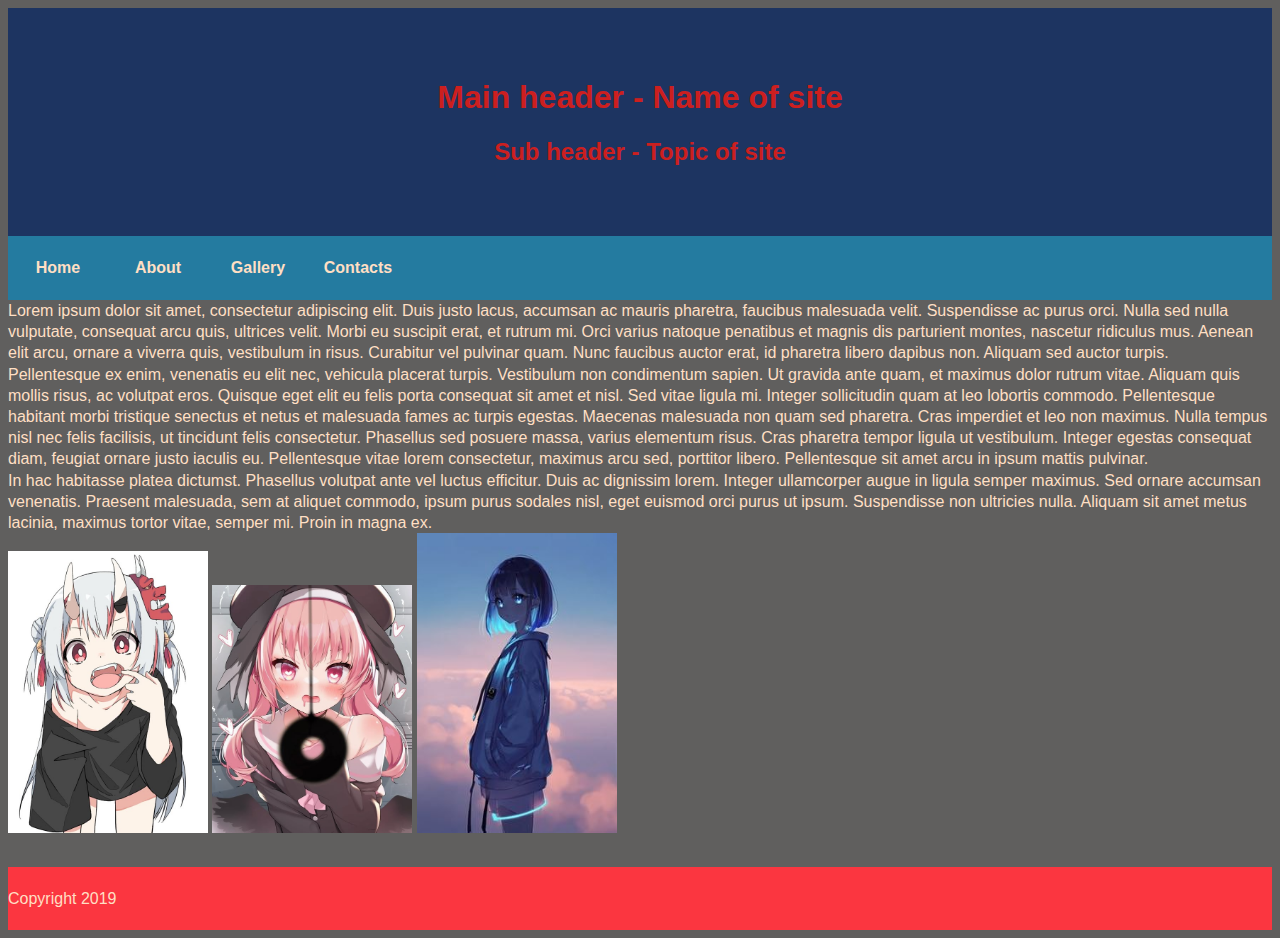
<file: index.html>
<!DOCTYPE html>
<link rel="stylesheet" href="styles.css">
<html lang="uk"> 
    <head>
        <title>Сайт Іванова Івана</title>
        <meta charset="utf-8">
    </head>
    <body>
        <header>
            <h1>Main header - Name of site</h1>
            <h2>Sub header - Topic of site</h2>
        </header>
        <nav>
            <ul>
                <li><a href="index.html">Home</a></li>
                <li><a href="info.html">About</a></li>
                <li><a href="gallery.html">Gallery</a></li>
                <li><a href="form.html">Contacts</a></li>
            </ul>
        </nav>
        <p>Lorem ipsum dolor sit amet, consectetur adipiscing elit. Duis justo lacus, accumsan ac mauris pharetra, faucibus malesuada velit. Suspendisse ac purus orci. Nulla sed nulla vulputate, consequat arcu quis, ultrices velit. Morbi eu suscipit erat, et rutrum mi. Orci varius natoque penatibus et magnis dis parturient montes, nascetur ridiculus mus. Aenean elit arcu, ornare a viverra quis, vestibulum in risus. Curabitur vel pulvinar quam. Nunc faucibus auctor erat, id pharetra libero dapibus non. Aliquam sed auctor turpis.</p>
        <p>Pellentesque ex enim, venenatis eu elit nec, vehicula placerat turpis. Vestibulum non condimentum sapien. Ut gravida ante quam, et maximus dolor rutrum vitae. Aliquam quis mollis risus, ac volutpat eros. Quisque eget elit eu felis porta consequat sit amet et nisl. Sed vitae ligula mi. Integer sollicitudin quam at leo lobortis commodo. Pellentesque habitant morbi tristique senectus et netus et malesuada fames ac turpis egestas. Maecenas malesuada non quam sed pharetra. Cras imperdiet et leo non maximus. Nulla tempus nisl nec felis facilisis, ut tincidunt felis consectetur. Phasellus sed posuere massa, varius elementum risus. Cras pharetra tempor ligula ut vestibulum. Integer egestas consequat diam, feugiat ornare justo iaculis eu. Pellentesque vitae lorem consectetur, maximus arcu sed, porttitor libero. Pellentesque sit amet arcu in ipsum mattis pulvinar.</p>
        <p>In hac habitasse platea dictumst. Phasellus volutpat ante vel luctus efficitur. Duis ac dignissim lorem. Integer ullamcorper augue in ligula semper maximus. Sed ornare accumsan venenatis. Praesent malesuada, sem at aliquet commodo, ipsum purus sodales nisl, eget euismod orci purus ut ipsum. Suspendisse non ultricies nulla. Aliquam sit amet metus lacinia, maximus tortor vitae, semper mi. Proin in magna ex.</p>
        <img src="images/2.jpg" alt="my photo2" width="200">
        <img src="images/3.jpg" alt="my photo3" width="200">
        <img src="images/4.jpg" alt="my photo4" width="200">
        <footer>
            <p>Copyright 2019</p>
        </footer>
    </body>
</html>
</file>
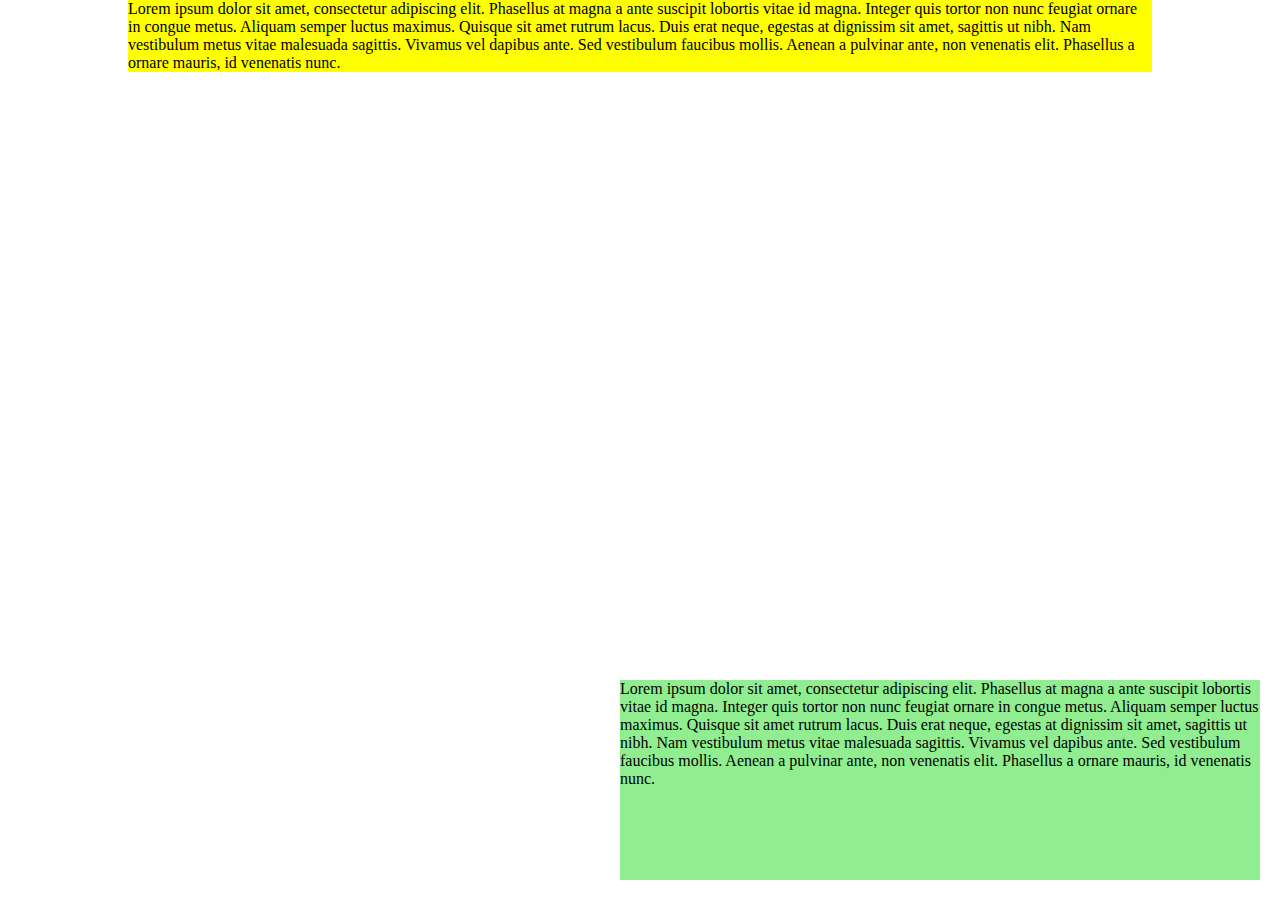
<file: site-block/index.html>
<!DOCTYPE html>
<html>
    <head>
        <title>Parent-child</title>
    </head>
    <body>
        <style type="text/css">
            body{
                margin: 0;
            }
            .parent{
                width: 80%;
                background: yellow;
                margin-left: 10%;
                position: relative;
            }
            .child{
                width: 50%;
                height: 200px;
                background: lightgreen;
                position: absolute;
                bottom: 20px;
                right: 20px;
                left: auto;
                top: auto;
                z-index: 9000;
            }
        </style>
        <div class="child">Lorem ipsum dolor sit amet, consectetur adipiscing elit. Phasellus at magna a ante suscipit lobortis vitae id magna. Integer quis tortor non nunc feugiat ornare in congue metus. Aliquam semper luctus maximus. Quisque sit amet rutrum lacus. Duis erat neque, egestas at dignissim sit amet, sagittis ut nibh. Nam vestibulum metus vitae malesuada sagittis. Vivamus vel dapibus ante. Sed vestibulum faucibus mollis. Aenean a pulvinar ante, non venenatis elit. Phasellus a ornare mauris, id venenatis nunc.</div>
        <div class="parent">
            Lorem ipsum dolor sit amet, consectetur adipiscing elit. Phasellus at magna a ante suscipit lobortis vitae id magna. Integer quis tortor non nunc feugiat ornare in congue metus. Aliquam semper luctus maximus. Quisque sit amet rutrum lacus. Duis erat neque, egestas at dignissim sit amet, sagittis ut nibh. Nam vestibulum metus vitae malesuada sagittis. Vivamus vel dapibus ante. Sed vestibulum faucibus mollis. Aenean a pulvinar ante, non venenatis elit. Phasellus a ornare mauris, id venenatis nunc.
        </div>
    </body>
</html>
</file>
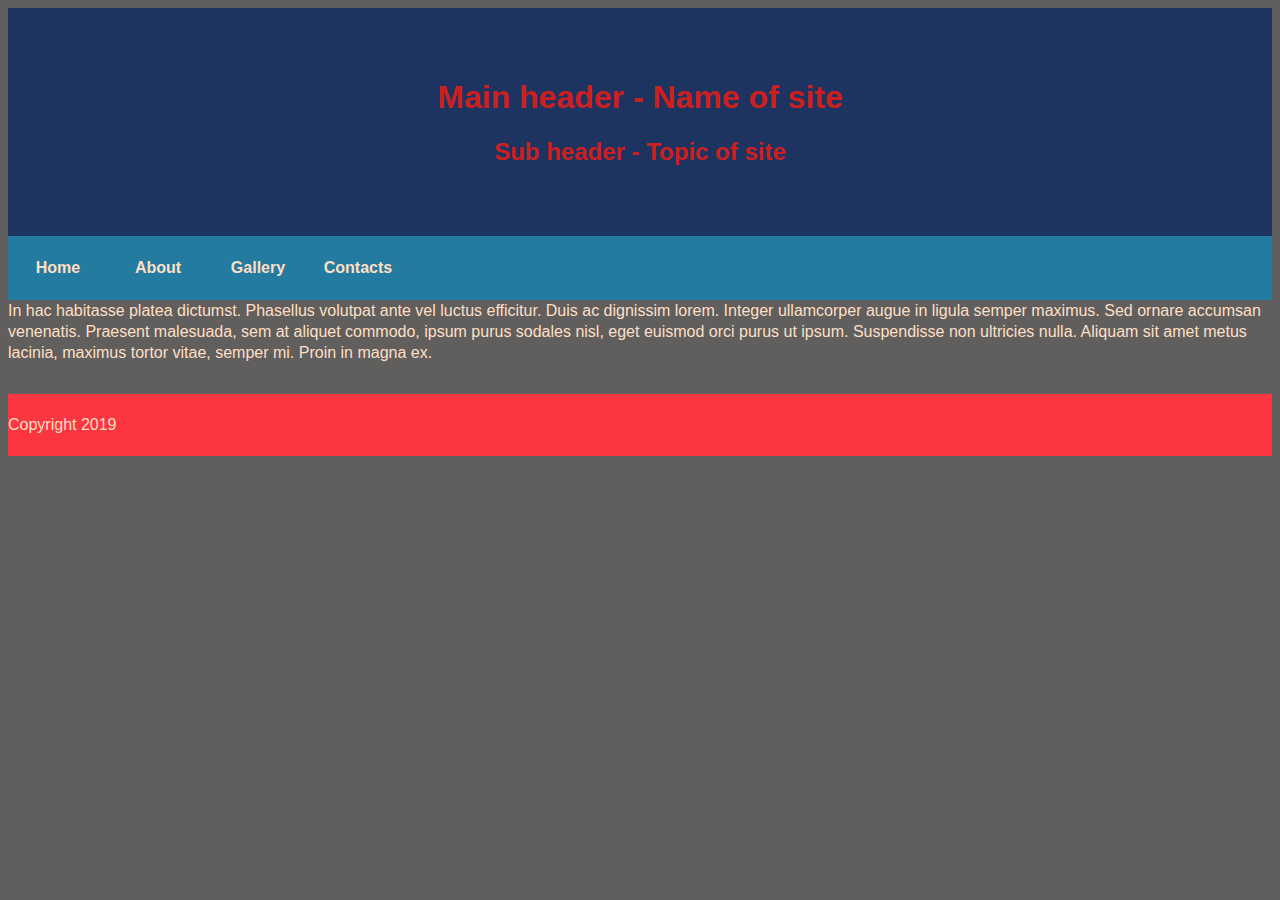
<file: form.html>
<!DOCTYPE html>
<link rel="stylesheet" href="styles.css">
<html lang="uk"> 
    <head>
        <title>Сайт Іванова Івана</title>
        <meta charset="utf-8">
    </head>
    <body>
        <header>
            <h1>Main header - Name of site</h1>
            <h2>Sub header - Topic of site</h2>
        </header>
        <nav>
            <ul>
                <li><a href="index.html">Home</a></li>
                <li><a href="info.html">About</a></li>
                <li><a href="gallery.html">Gallery</a></li>
                <li><a href="form.html">Contacts</a></li>
            </ul>
        </nav>
            <p>In hac habitasse platea dictumst. Phasellus volutpat ante vel luctus efficitur. Duis ac dignissim lorem. Integer ullamcorper augue in ligula semper maximus. Sed ornare accumsan venenatis. Praesent malesuada, sem at aliquet commodo, ipsum purus sodales nisl, eget euismod orci purus ut ipsum. Suspendisse non ultricies nulla. Aliquam sit amet metus lacinia, maximus tortor vitae, semper mi. Proin in magna ex.</p>
        <footer>
            <p>Copyright 2019</p>
        </footer>
    </body>
</html>
</file>
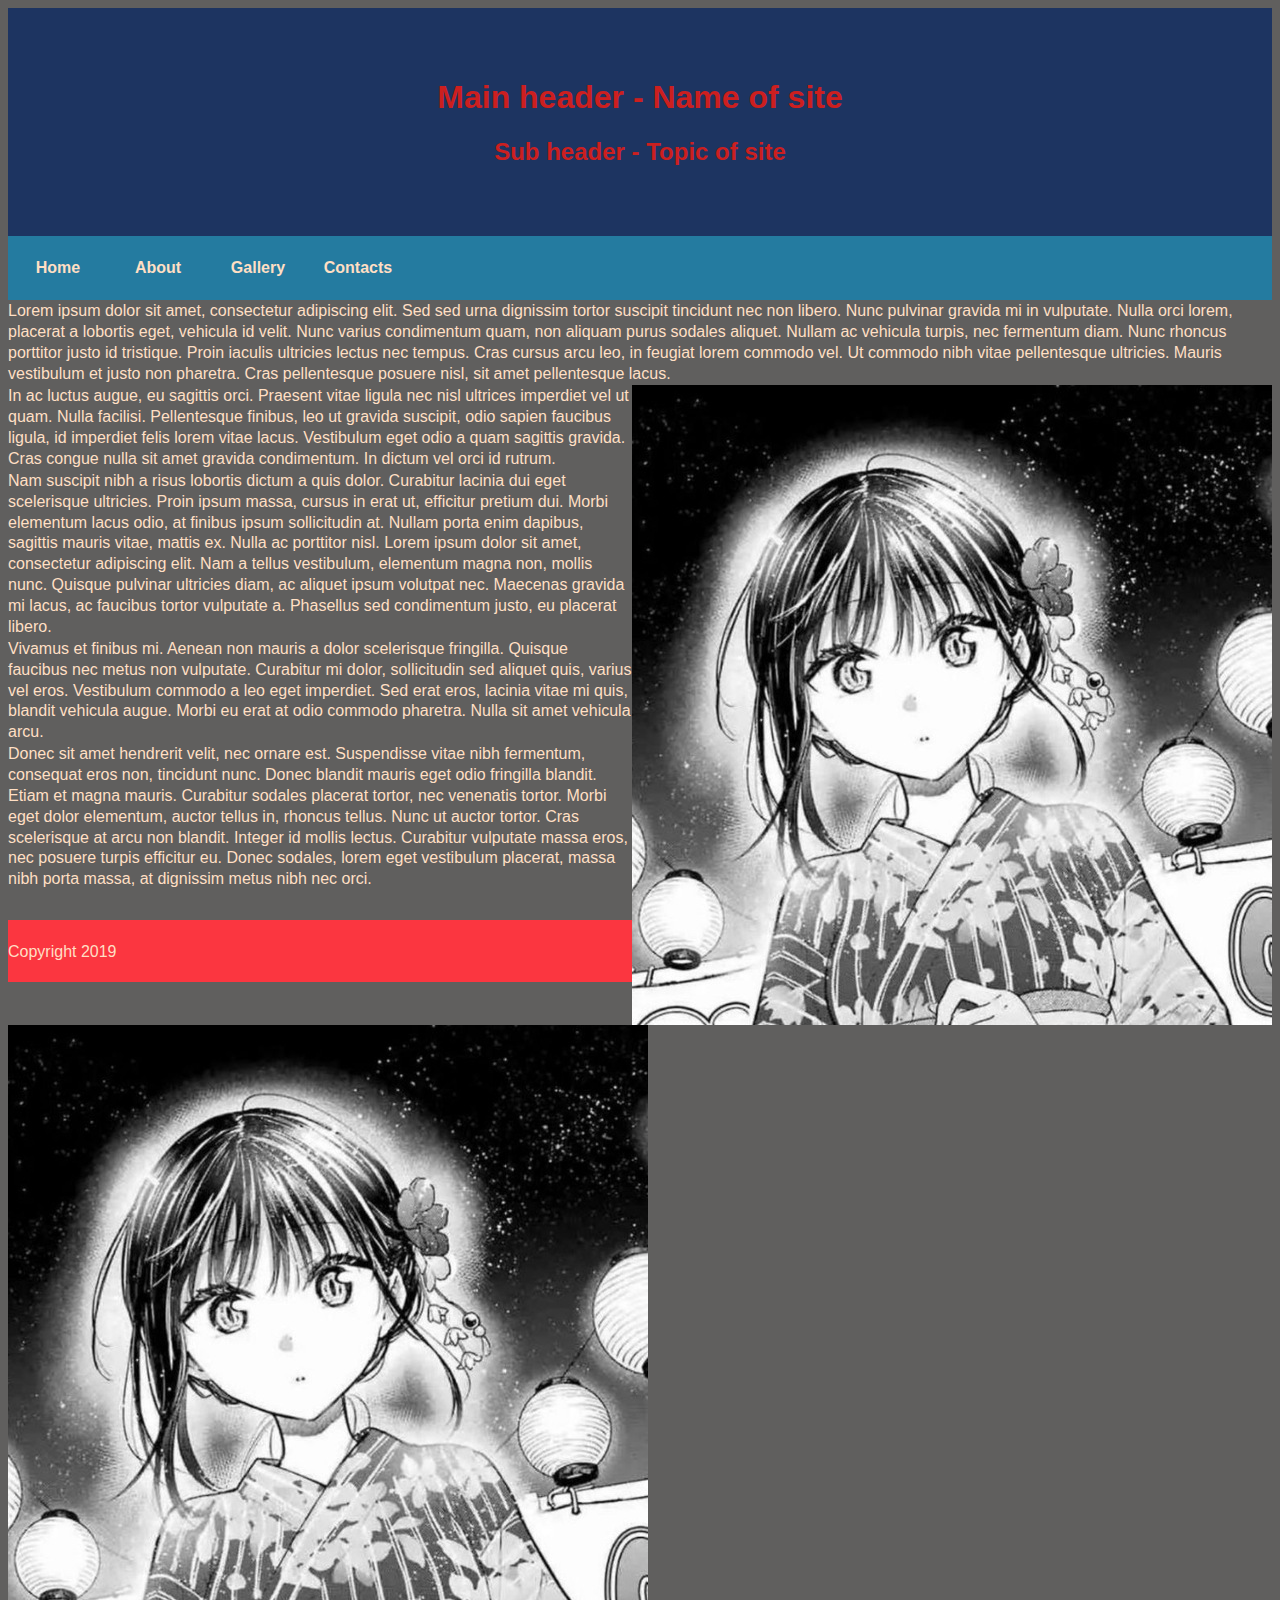
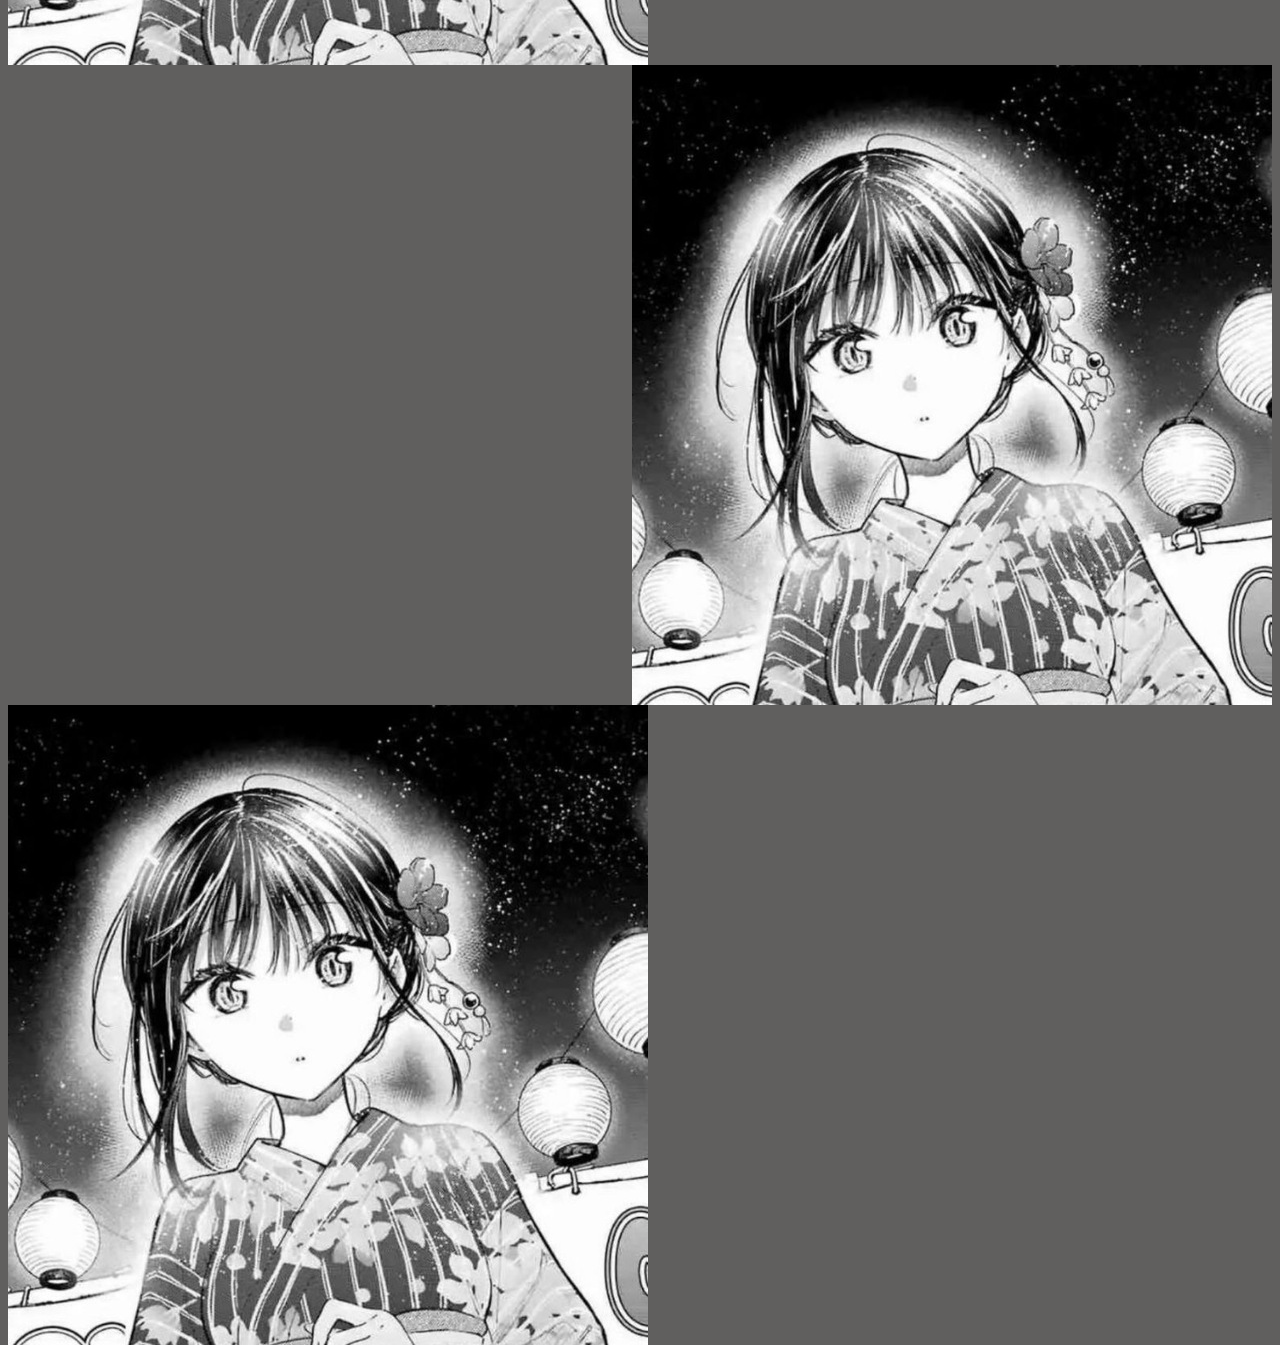
<file: info.html>
<!DOCTYPE html>
<link rel="stylesheet" href="styles.css">
<html lang="uk"> 
    <head>
        <title>Сайт Іванова Івана</title>
        <meta charset="utf-8">
    </head>
    <body>
        <header>
            <h1>Main header - Name of site</h1>
            <h2>Sub header - Topic of site</h2>
        </header>
        <nav>
            <ul>
                <li><a href="index.html">Home</a></li>
                <li><a href="info.html">About</a></li>
                <li><a href="gallery.html">Gallery</a></li>
                <li><a href="form.html">Contacts</a></li>
            </ul>
        </nav>
        <p>Lorem ipsum dolor sit amet, consectetur adipiscing elit. Sed sed urna dignissim tortor suscipit tincidunt nec non libero. Nunc pulvinar gravida mi in vulputate. Nulla orci lorem, placerat a lobortis eget, vehicula id velit. Nunc varius condimentum quam, non aliquam purus sodales aliquet. Nullam ac vehicula turpis, nec fermentum diam. Nunc rhoncus porttitor justo id tristique. Proin iaculis ultricies lectus nec tempus. Cras cursus arcu leo, in feugiat lorem commodo vel. Ut commodo nibh vitae pellentesque ultricies. Mauris vestibulum et justo non pharetra. Cras pellentesque posuere nisl, sit amet pellentesque lacus.</p>
        <img src="images/1.jpg" alt="my photo1" class="Imd right">
        <p>In ac luctus augue, eu sagittis orci. Praesent vitae ligula nec nisl ultrices imperdiet vel ut quam. Nulla facilisi. Pellentesque finibus, leo ut gravida suscipit, odio sapien faucibus ligula, id imperdiet felis lorem vitae lacus. Vestibulum eget odio a quam sagittis gravida. Cras congue nulla sit amet gravida condimentum. In dictum vel orci id rutrum.</p>
        <img src="images/1.jpg" alt="my photo1" class="Imd left">
        <p>Nam suscipit nibh a risus lobortis dictum a quis dolor. Curabitur lacinia dui eget scelerisque ultricies. Proin ipsum massa, cursus in erat ut, efficitur pretium dui. Morbi elementum lacus odio, at finibus ipsum sollicitudin at. Nullam porta enim dapibus, sagittis mauris vitae, mattis ex. Nulla ac porttitor nisl. Lorem ipsum dolor sit amet, consectetur adipiscing elit. Nam a tellus vestibulum, elementum magna non, mollis nunc. Quisque pulvinar ultricies diam, ac aliquet ipsum volutpat nec. Maecenas gravida mi lacus, ac faucibus tortor vulputate a. Phasellus sed condimentum justo, eu placerat libero.</p>
        <img src="images/1.jpg" alt="my photo1" class="Imd right">
        <p>Vivamus et finibus mi. Aenean non mauris a dolor scelerisque fringilla. Quisque faucibus nec metus non vulputate. Curabitur mi dolor, sollicitudin sed aliquet quis, varius vel eros. Vestibulum commodo a leo eget imperdiet. Sed erat eros, lacinia vitae mi quis, blandit vehicula augue. Morbi eu erat at odio commodo pharetra. Nulla sit amet vehicula arcu.</p>
        <img src="images/1.jpg" alt="my photo1" class="Imd left">
        <p>Donec sit amet hendrerit velit, nec ornare est. Suspendisse vitae nibh fermentum, consequat eros non, tincidunt nunc. Donec blandit mauris eget odio fringilla blandit. Etiam et magna mauris. Curabitur sodales placerat tortor, nec venenatis tortor. Morbi eget dolor elementum, auctor tellus in, rhoncus tellus. Nunc ut auctor tortor. Cras scelerisque at arcu non blandit. Integer id mollis lectus. Curabitur vulputate massa eros, nec posuere turpis efficitur eu. Donec sodales, lorem eget vestibulum placerat, massa nibh porta massa, at dignissim metus nibh nec orci.</p>
        <footer>
            <p>Copyright 2019</p>
        </footer>
    </body>
</html>
</file>
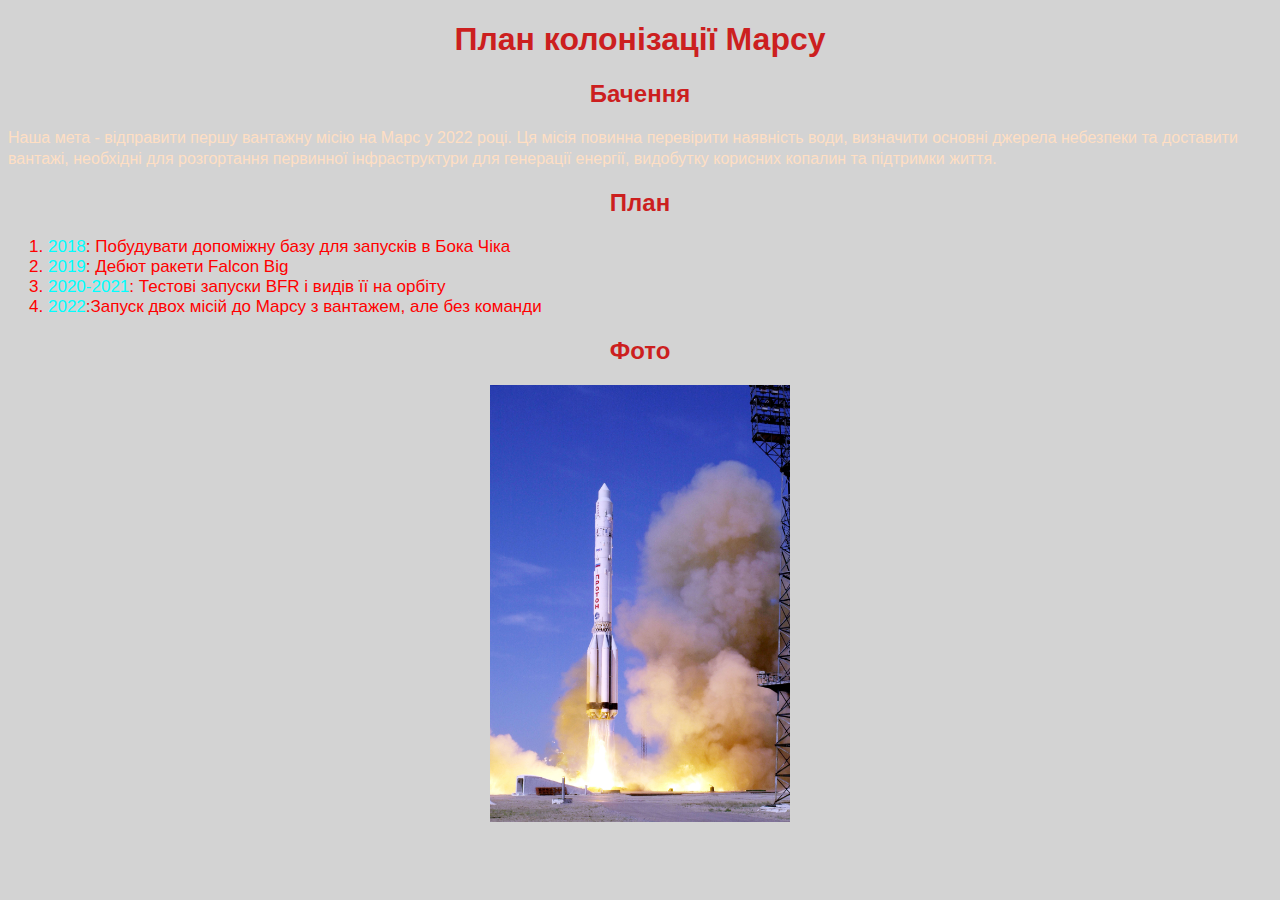
<file: styles.html>
<!DOCTYPE html>
<link rel="stylesheet" href="styles.css">
<html lang="uk">
    <head>
        <title>План колонізації Марсу</title>
    </head>
        <body style="background-color: lightgrey;">
            <h1 style="text-align: center;">План колонізації Марсу</h1>
            <h2 style="text-align: center;">Бачення</h2>
            <p style="font-family: Arial; font-size: 16px">Наша мета - відправити першу вантажну місію на Марс у 2022 році. Ця місія повинна перевірити наявність води, визначити основні джерела небезпеки та доставити вантажі, необхідні для розгортання первинної інфраструктури для генерації енергії, видобутку корисних копалин та підтримки життя.
            </p>
            <h2 style="text-align: center;">План</h2>
            <ol style="font-size: 17px; font-family: Arial;">
                <li style="color: red;"><span style="color: aqua;">2018</span>: Побудувати допоміжну базу для запусків в Бока Чіка</li>
                <li style="color: red;"><span style="color: aqua;">2019</span>: Дебют ракети Falcon Big</li>
                <li style="color: red;"><span style="color: aqua;">2020-2021</span>: Тестові запуски BFR і видів її на орбіту</li>
                <li style="color: red;"><span style="color: aqua;">2022</span>:Запуск двох місій до Марсу з вантажем, але без команди</li>
            </ol>
            <h2 style="text-align: center;">Фото</h2>
            <p style="text-align: center;">
                <img src="Proton_Zvezda.jpg" style="width: 300px;">
            </p>
            
        </body>
    
</html>
</file>
<file: styles.css>
body {
    font-family: Arial, sans-serif;
    font-size: 100%;
    background-color: #605F5E;
}
ul { 
    margin: 0;
    padding: 0;
}
ul li { 
    list-style-type: none;
}
a {
    text-decoration: none;
}
header {
    padding: 50px 0;
    background-color: #1D3461;
}
h1,h2 {
    color: rgb(204, 31, 31);
    text-align: center;
}
nav {
    background-color: #247BA0;
    border-color: #FB3640;
    min-height: 64px;
}
nav li {
    float: left;
    width: 100px;
}
nav a { 
    display: block;
    color: #FFDFC4;
    line-height: 4em;
    font-weight: bold;
    text-align: center;
}
nav li a:hover { 
    color: beige;
    background-color: #247BA0;
}
p {
    font-size: 16px;
    line-height: 1.3em;
    margin-top: 0.1em;
    margin-bottom: 0;
    color: #FFDFC4;
}
footer {
    background-color: #FB3640;
    color: aqua;
    padding: 20px 0;
    margin-top: 30px;
}


.img {
    width: 200px;
}

.left { 
    float: left;
}


.right { 
    float: right;
}

.img-container li {
    display: inline-block;
    width: 32%;
    padding: 10px;
}
.img-container {
    text-align: center;
    margin-top: 20px;
    width: 100%;
}
.img-container img {
    width: 80%;
    display: inline-block;
    transition: .25s;
}
.img-container ul li {
    list-style-type: none;
}

.multimedia {
    overflow: auto;
}

.multimedia-video {
    float: left;
    padding-left: 5px;
    padding-right: 5px;
    width: 33.33%;
    box-sizing: border-box;
}
</file>
